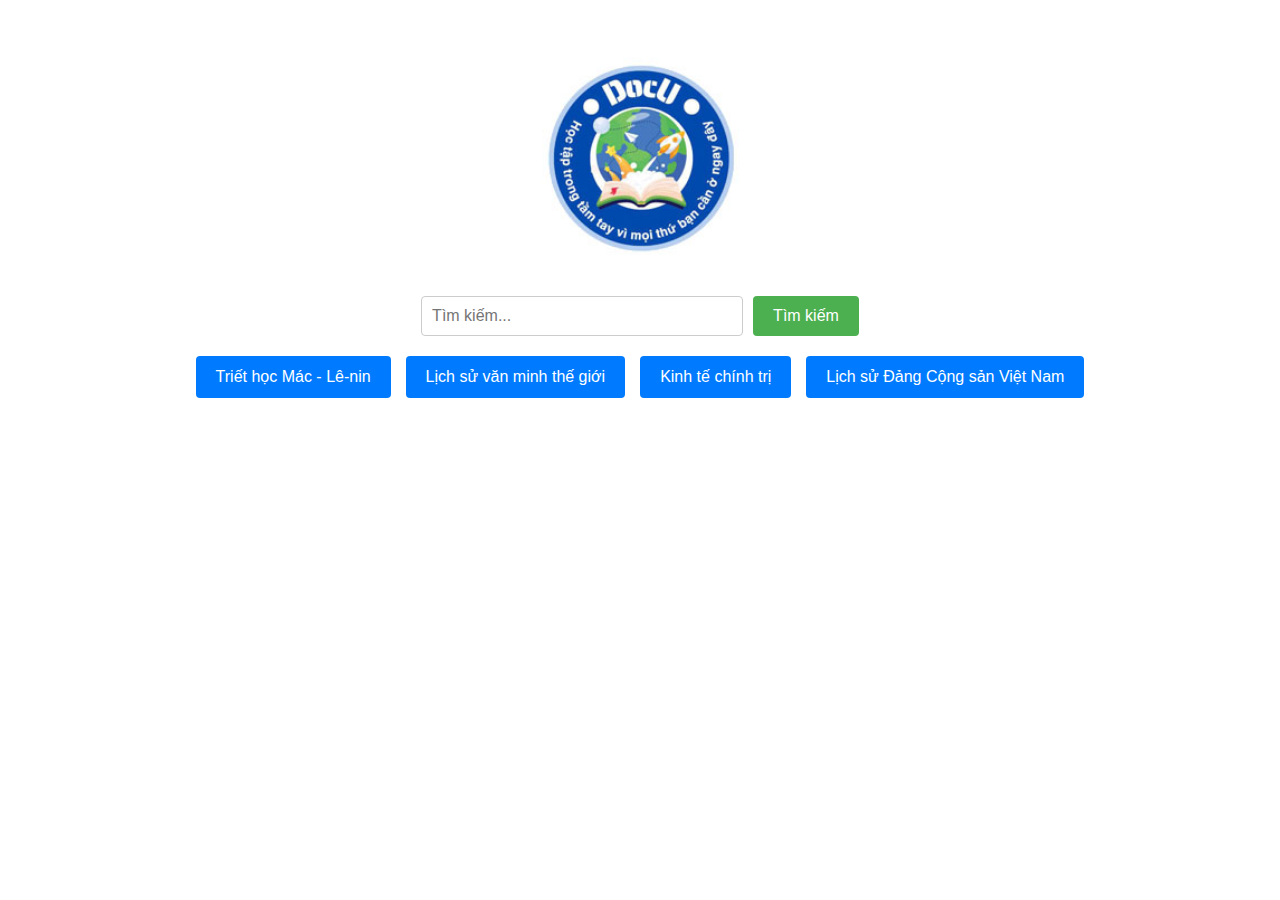
<file: index.html>
<!DOCTYPE html>
<html lang="en">
<head>
    <meta charset="UTF-8">
    <meta name="viewport" content="width=device-width, initial-scale=1.0">
    <title>Document</title>
    <link rel="stylesheet" href="style.css">
    <style>
        /* CSS để căn giữa hình ảnh */
        .image-container {
            display: flex;
            justify-content: center;
            margin: 20px 0; /* Thêm khoảng cách trên và dưới hình ảnh */
        }
        img {
            width: 20%; /* Giảm kích thước hình ảnh xuống 30% */
            height: auto; /* Giữ tỉ lệ khung hình */
        }
    </style>
</head>
<body>

    <!-- Hình ảnh trên cùng -->
    <div class="image-container">
        <img src="assets/fix.jpg" alt="Mô tả hình ảnh">
    </div>

    <!-- Search bar and submit button -->
    <form id="searchForm" action="#" method="GET">
        <input type="text" id="searchInput" name="query" placeholder="Tìm kiếm...">
        <button type="submit">Tìm kiếm</button>
    </form>

    <!-- Subject buttons -->
    <div class="subject-buttons">
        <button class="subject-button" onclick="location.href='maclenin/mac-le-nin.html'">Triết học Mác - Lê-nin</button>
        <button class="subject-button" onclick="location.href='lichsuvanminhthegioi/lich-su-van-minh-the-gioi.html'">Lịch sử văn minh thế giới</button>
        <button class="subject-button" onclick="location.href='kinhtechinhtri/kinh-te-chinh-tri.html'">Kinh tế chính trị</button>
        <button class="subject-button" onclick="location.href='lichsudang/lich-su-dang-cong-san-vn.html'">Lịch sử Đảng Cộng sản Việt Nam</button>
    </div>

    <!-- Link to JavaScript file -->
    <script src="script.js"></script>
</body>
</html>
</file>
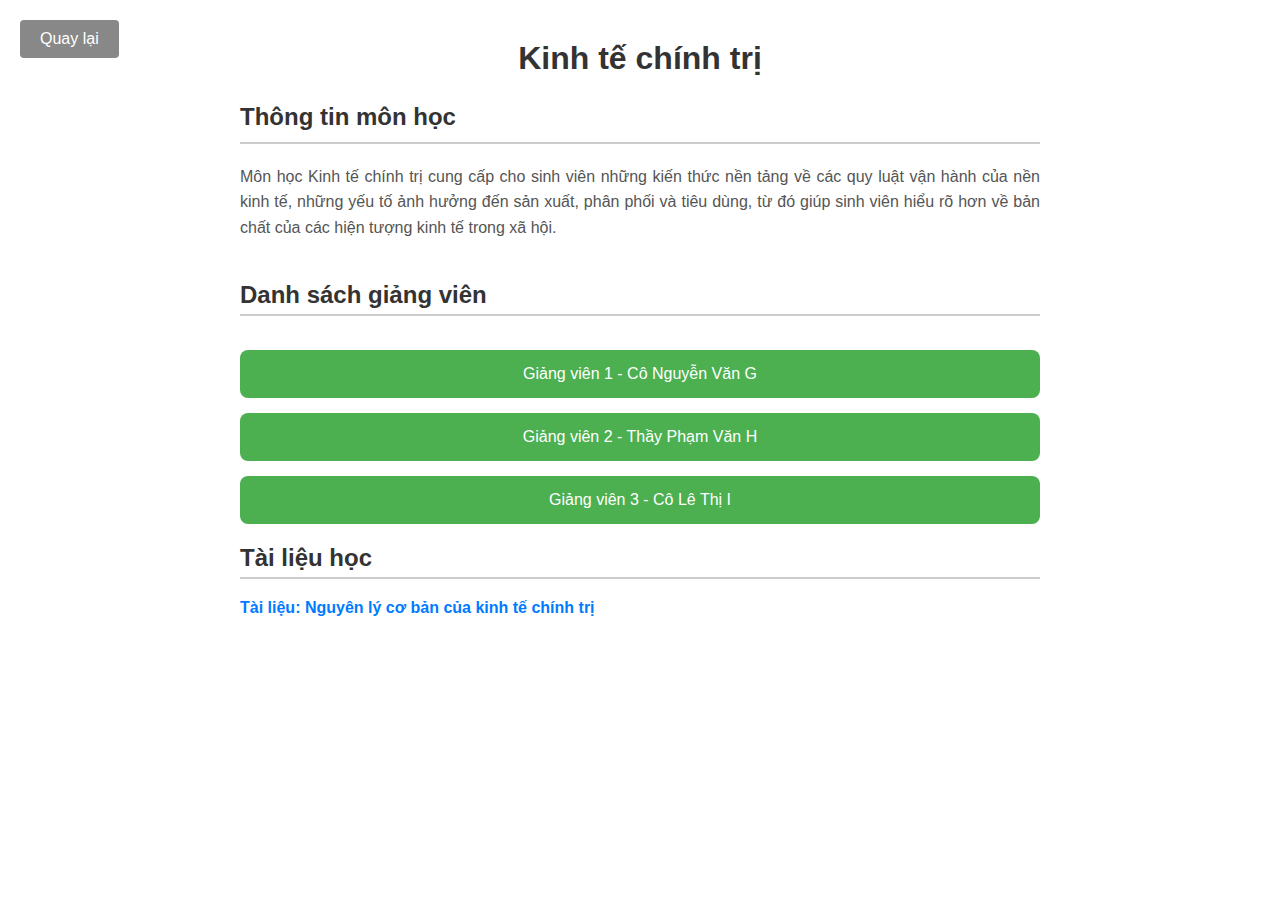
<file: kinhtechinhtri/kinh-te-chinh-tri.html>
<!DOCTYPE html>
<html lang="en">
<head>
    <meta charset="UTF-8">
    <meta name="viewport" content="width=device-width, initial-scale=1.0">
    <title>Kinh tế chính trị</title>
    <link rel="stylesheet" href="../style.css"> <!-- Kết nối tới file CSS nếu có -->
</head>
<body>
    <button class="back-button" onclick="history.back()">Quay lại</button>

    <h1>Kinh tế chính trị</h1>

    <!-- Thông tin môn học -->
    <section id="course-info">
        <h2>Thông tin môn học</h2>
        <p>Môn học Kinh tế chính trị cung cấp cho sinh viên những kiến thức nền tảng về các quy luật vận hành của nền kinh tế, những yếu tố ảnh hưởng đến sản xuất, phân phối và tiêu dùng, từ đó giúp sinh viên hiểu rõ hơn về bản chất của các hiện tượng kinh tế trong xã hội.</p>
    </section>

    <!-- Danh sách giảng viên -->
    <section id="instructors">
        <h2>Danh sách giảng viên</h2>
        <button onclick="location.href='mailto:giaovien1@example.com'">Giảng viên 1 - Cô Nguyễn Văn G</button>
        <button onclick="location.href='mailto:giaovien2@example.com'">Giảng viên 2 - Thầy Phạm Văn H</button>
        <button onclick="location.href='mailto:giaovien3@example.com'">Giảng viên 3 - Cô Lê Thị I</button>
    </section>

    <!-- Tài liệu học -->
    <section id="resources">
        <h2>Tài liệu học</h2>
        <ul>
            <li><a href="https://drive.google.com/drive/folders/1xW6o_nxBgIYf5J139DETx_dBOPrjqA6B?hl=vi" target="_blank">Tài liệu: Nguyên lý cơ bản của kinh tế chính trị</a></li>
        </ul>
    </section>

</body>
</html>
</file>
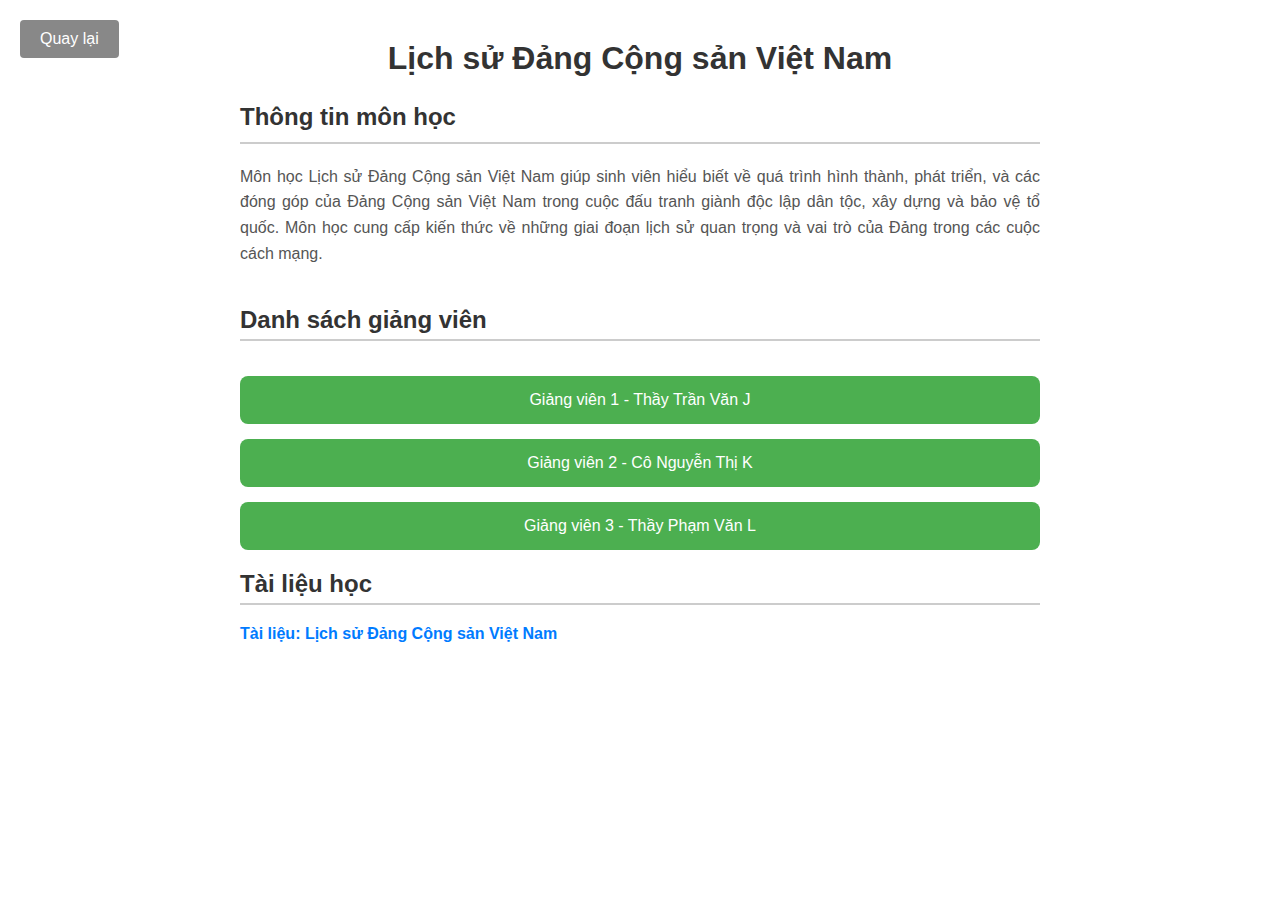
<file: lichsudang/lich-su-dang-cong-san-vn.html>
<!DOCTYPE html>
<html lang="en">
<head>
    <meta charset="UTF-8">
    <meta name="viewport" content="width=device-width, initial-scale=1.0">
    <title>Lịch sử Đảng Cộng sản Việt Nam</title>
    <link rel="stylesheet" href="../style.css"> <!-- Kết nối tới file CSS nếu có -->
</head>
<body>
    <button class="back-button" onclick="history.back()">Quay lại</button>

    <h1>Lịch sử Đảng Cộng sản Việt Nam</h1>

    <!-- Thông tin môn học -->
    <section id="course-info">
        <h2>Thông tin môn học</h2>
        <p>Môn học Lịch sử Đảng Cộng sản Việt Nam giúp sinh viên hiểu biết về quá trình hình thành, phát triển, và các đóng góp của Đảng Cộng sản Việt Nam trong cuộc đấu tranh giành độc lập dân tộc, xây dựng và bảo vệ tổ quốc. Môn học cung cấp kiến thức về những giai đoạn lịch sử quan trọng và vai trò của Đảng trong các cuộc cách mạng.</p>
    </section>

    <!-- Danh sách giảng viên -->
    <section id="instructors">
        <h2>Danh sách giảng viên</h2>
        <button onclick="location.href='mailto:giaovien1@example.com'">Giảng viên 1 - Thầy Trần Văn J</button>
        <button onclick="location.href='mailto:giaovien2@example.com'">Giảng viên 2 - Cô Nguyễn Thị K</button>
        <button onclick="location.href='mailto:giaovien3@example.com'">Giảng viên 3 - Thầy Phạm Văn L</button>
    </section>

    <!-- Tài liệu học -->
    <section id="resources">
        <h2>Tài liệu học</h2>
        <ul>
            <li><a href="https://drive.google.com/drive/folders/1K8AO0XNqoa9qsUppYUKR3jrJjDLgnjZy?hl=vi" target="_blank">Tài liệu: Lịch sử Đảng Cộng sản Việt Nam</a></li>
        </ul>
    </section>

</body>
</html>
</file>
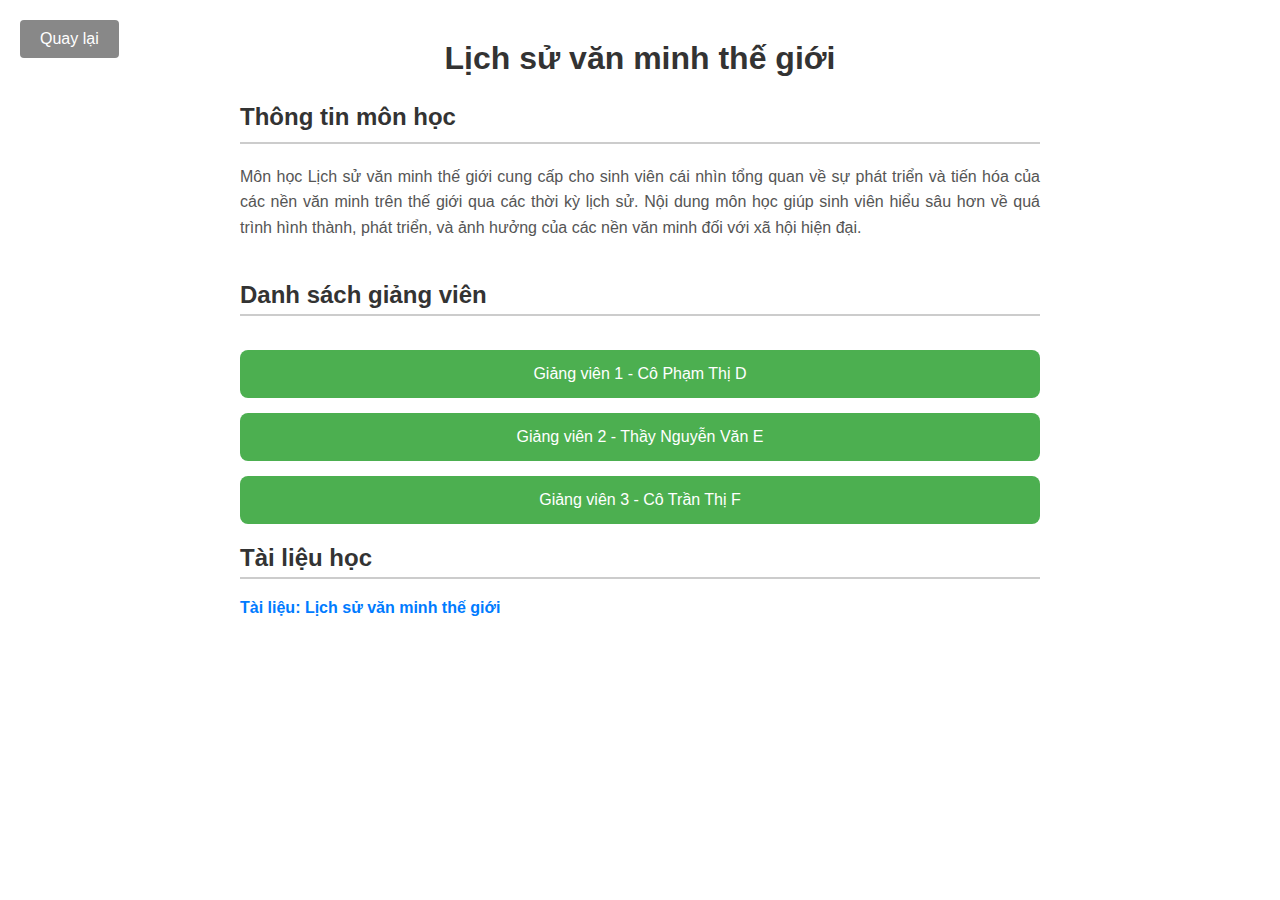
<file: lichsuvanminhthegioi/lich-su-van-minh-the-gioi.html>
<!DOCTYPE html>
<html lang="en">
<head>
    <meta charset="UTF-8">
    <meta name="viewport" content="width=device-width, initial-scale=1.0">
    <title>Lịch sử văn minh thế giới</title>
    <link rel="stylesheet" href="../style.css"> <!-- Kết nối tới file CSS nếu có -->
</head>
<body>
    <button class="back-button" onclick="history.back()">Quay lại</button>

    <h1>Lịch sử văn minh thế giới</h1>

    <!-- Thông tin môn học -->
    <section id="course-info">
        <h2>Thông tin môn học</h2>
        <p>Môn học Lịch sử văn minh thế giới cung cấp cho sinh viên cái nhìn tổng quan về sự phát triển và tiến hóa của các nền văn minh trên thế giới qua các thời kỳ lịch sử. Nội dung môn học giúp sinh viên hiểu sâu hơn về quá trình hình thành, phát triển, và ảnh hưởng của các nền văn minh đối với xã hội hiện đại.</p>
    </section>

    <!-- Danh sách giảng viên -->
    <section id="instructors">
        <h2>Danh sách giảng viên</h2>
        <button onclick="location.href='mailto:giaovien1@example.com'">Giảng viên 1 - Cô Phạm Thị D</button>
        <button onclick="location.href='mailto:giaovien2@example.com'">Giảng viên 2 - Thầy Nguyễn Văn E</button>
        <button onclick="location.href='mailto:giaovien3@example.com'">Giảng viên 3 - Cô Trần Thị F</button>
    </section>

    <!-- Tài liệu học -->
    <section id="resources">
        <h2>Tài liệu học</h2>
        <ul>
            <li><a href="https://drive.google.com/drive/folders/1IOYmNza3xZkVvXf2rtOVxxArg7eJ6GBt?hl=vi" target="_blank">Tài liệu: Lịch sử văn minh thế giới</a></li>
        </ul>
    </section>

</body>
</html>
</file>
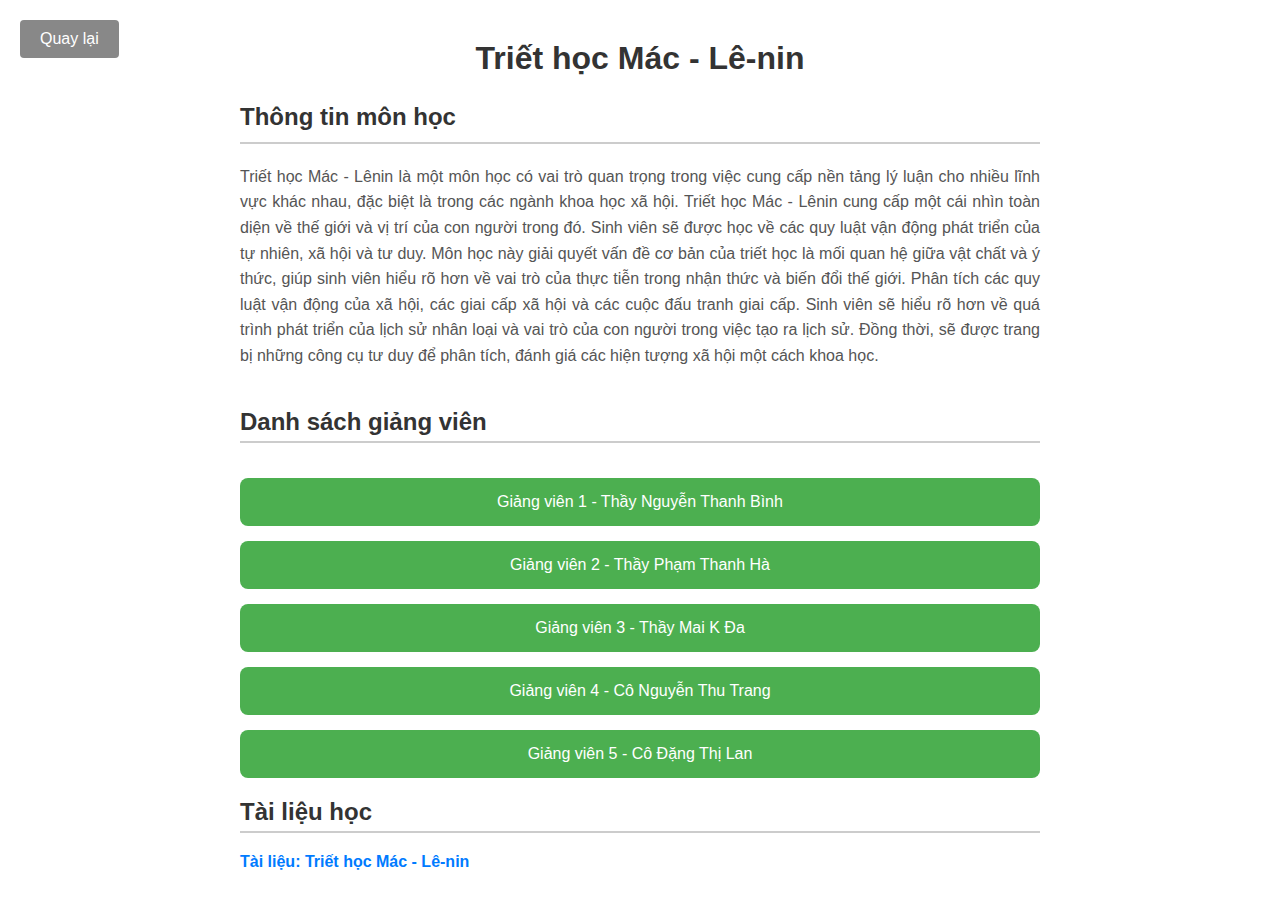
<file: maclenin/mac-le-nin.html>
<!DOCTYPE html>
<html lang="en">
<head>
    <meta charset="UTF-8">
    <meta name="viewport" content="width=device-width, initial-scale=1.0">
    <title>Triết học Mác - Lê-nin</title>
    <link rel="stylesheet" href="../style.css">
    <style>
        /* CSS để căn giữa hình ảnh */
        .image-container {
            display: flex;
            justify-content: center;
            margin: 20px 0; /* Thêm khoảng cách trên và dưới hình ảnh */
        }
        .instructor-info {
            display: none; /* Ẩn thông tin giảng viên mặc định */
            margin-top: 10px;
            border: 1px solid #ccc;
            padding: 10px;
            background-color: #f9f9f9;
        }
    </style>
</head>
<body>
    <button class="back-button" onclick="history.back()">Quay lại</button>

    <h1>Triết học Mác - Lê-nin</h1>

    <!-- Thông tin môn học -->
    <section id="course-info">
        <h2>Thông tin môn học</h2>
        <p>Triết học Mác - Lênin là một môn học có vai trò quan trọng trong việc cung cấp nền tảng lý luận cho nhiều lĩnh vực khác nhau, đặc biệt là trong các ngành khoa học xã hội.  Triết học Mác - Lênin cung cấp một cái nhìn toàn diện về thế giới và vị trí của con người trong đó. Sinh viên sẽ được học về các quy luật vận động phát triển của tự nhiên, xã hội và tư duy. Môn học này giải quyết vấn đề cơ bản của triết học là mối quan hệ giữa vật chất và ý thức, giúp sinh viên hiểu rõ hơn về vai trò của thực tiễn trong nhận thức và biến đổi thế giới. Phân tích các quy luật vận động của xã hội, các giai cấp xã hội và các cuộc đấu tranh giai cấp. Sinh viên sẽ hiểu rõ hơn về quá trình phát triển của lịch sử nhân loại và vai trò của con người trong việc tạo ra lịch sử. Đồng thời, sẽ được trang bị những công cụ tư duy để phân tích, đánh giá các hiện tượng xã hội một cách khoa học.
        </p>
    </section>

    <!-- Danh sách giảng viên -->
    <section id="instructors">
        <h2>Danh sách giảng viên</h2>
        <button onclick="toggleInfo('info1')">Giảng viên 1 - Thầy Nguyễn Thanh Bình</button>
        <div id="info1" class="instructor-info">
            <p><strong>Email:</strong> nguyenthanhbinhtriet@gmail.com</p>
            <p><strong>Trình độ học vấn:</strong> PGS.TS</p>
            <p><strong>Đơn vị công tác:</strong> Khoa Triết học</p>
            <p><strong>Phong cách giảng dạy:</strong> Khó hiểu, nghiêm khắc và hay cợt nhả về vấn đề, cũng như dùng cợt nhả để phân biệt sinh viên tỉnh lẻ, phân biệt vùng miền. (Nhưng cũng chỉ cợt nhả chứ thầy không có ý gì hết.)</p>
            <p><strong>Điểm số:</strong> Đôi khi cho điểm cực dễ, nhưng đôi lúc ăn điểm 0 nhanh như trở bàn tay.</p>
            <p><strong>Điểm ưa thích:</strong> Bài giảng sắc bén, dạy không cần dùng đến slide hay máy chiếu.</p>
            <p><strong>Không thích:</strong> Sự cợt nhả, trêu chọc sinh viên tỉnh lẻ, đọc chép quá nhanh, cho điểm quá thấp.</p>
            <p><strong>Những lưu ý:</strong> Cố gắng làm bài tập, ghi bài đầy đủ, đừng bao giờ đi muộn quá 5 phút, đừng bao giờ cố gắng xin điểm của thầy.</p>
        </div>
        
        <button onclick="toggleInfo('info2')">Giảng viên 2 - Thầy Phạm Thanh Hà</button>
        <div id="info2" class="instructor-info">
            <p><strong>Email:</strong> hapham@vnu.edu.vn</p>
            <p><strong>Năm sinh:</strong> 1979</p>
            <p><strong>Trình độ học vấn:</strong> Tiến sĩ</p>
            <p><strong>Đơn vị công tác:</strong> Khoa Triết học</p>
            <p><strong>Phong cách giảng dạy:</strong> Thầy khá nghiêm khắc, yêu cầu khi học cần phải nghiêm túc (đặc biệt thầy không thích các bạn mất trật tự trong giờ, ngủ trong giờ), đổi lại chăm chú nghe giảng và phát biểu thầy sẽ cộng điểm rất nhiều đó ạ. Kiến thức của thầy rất tuyệt vời, nhiều câu hỏi thú vị. Nếu ai học để mong điểm cao, dễ thì thầy không phải sự lựa chọn. Nếu ai học với tâm thế nghiêm túc sẵn sàng thu nhận kiến thức thì thầy là một giảng viên tuyệt vời.</p>
            <p><strong>Điểm số:</strong> Điểm chuyên cần: Đi đủ thì 8đ phát biểu cộng dần sang cả giữa kì luôn. Điểm giữa kì: làm bài tập nhóm (thầy chấm khá dễ). Cuối kì: Là lúc khẳng định bản thân trong phòng máy.</p>
            <p><strong>Điểm ưa thích:</strong> Em rất thích cách giảng bài của thầy. </p>
            <p><strong>Không thích:</strong> Thầy nghiêm túc nên đôi khi cảm thấy sợ.</p>
            <p><strong>Những lưu ý:</strong> Đừng nói chuyện, đừng ngủ! K là bị đuổi ra ngoài đấy 🤣</p>
        </div>

        <button onclick="toggleInfo('info3')">Giảng viên 3 - Thầy Mai K Đa</button>
        <div id="info3" class="instructor-info">
            <p><strong>Email:</strong> maikda@ussh.edu.vn</p>
            <p><strong>Trình độ học vấn:</strong> Tiến sĩ</p>
            <p><strong>Đơn vị công tác:</strong> Khoa Triết học</p>
            <p><strong>Năm công tác:</strong> Là giảng viên tại trường từ năm 2013</p>
            <p><strong>Phong cách giảng dạy:</strong> Thầy rất dễ tính và dạy dễ hiểu.</p>
            <p><strong>Điểm số:</strong> Thầy chấm điểm rất dễ (tất cả lớp full 9,5), giữa kì thầy cộng 0,5 vào bài giữa kì.</p>
            <p><strong>Điểm ưa thích:</strong> Mình thích thầy rất nhiều thứ.</p>
            <p><strong>Không thích:</strong> Thầy cho điểm chuyên cần quá dễ gây sự bất công cho những bạn chăm chỉ.</p>
            <p><strong>Những lưu ý:</strong> Chăm học và chăm nghe giảng là được. Thầy có lẽ là người thầy tuyệt vời nhất trong kì đầu đại học của mình và có lẽ là cả đời sinh viên. Rất may mắn khi được học thầy.</p>
        </div>

        <button onclick="toggleInfo('info4')">Giảng viên 4 - Cô Nguyễn Thu Trang</button>
        <div id="info4" class="instructor-info">
            <p><strong>Email:</strong> thutrang041980@gmail.com</p>
            <p><strong>Năm sinh:</strong> 1980</p>
            <p><strong>Trình độ học vấn:</strong> Thạc sĩ</p>
            <p><strong>Đơn vị công tác:</strong> Khoa Việt Nam học và tiếng Việt.</p>
            <p><strong>Phong cách giảng dạy:</strong> Cô dễ tính, thú vị, giảng dạy dễ hiểu, khá thoáng trong chấm bài, khuyến khích sự sáng tạo.</p>
            <p><strong>Điểm số:</strong> Cô chấm điểm dễ, điểm nào cũng dễ.</p>
            <p><strong>Điểm ưa thích:</strong> Cô hiền, cách dạy logic và dễ hiểu.</p>
            <p><strong>Những lưu ý:</strong> Chăm làm bài tập, mang sách bài tập đầy đủ, không nghỉ học không có phép.</p>
        </div>

        <button onclick="toggleInfo('info5')">Giảng viên 5 - Cô Đặng Thị Lan</button>
        <div id="info5" class="instructor-info">
            <p><strong>Email:</strong> dangthilan61@gmail.com</p>
            <p><strong>Trình độ học vấn:</strong> PGS.TS</p>
            <p><strong>Đơn vị công tác:</strong> Khoa Triết học</p>
            <p><strong>Phong cách giảng dạy:</strong> Cô dễ tính, theo cá nhân mình thì cô giảng lúc thú vị lúc không, nhưng cô lấy ví dụ cũng dễ hiểu, cô khuyến khích sinh viên sáng tạo.</p>
            <p><strong>Điểm số:</strong> Chuyên cần thì cô sẽ giao cho lớp trưởng điểm danh, nghỉ 1 buổi thì trừ 0.5. Nếu đi học đủ thì đc 9. Giữa kì cô cho làm tự luận 10 câu nêu đúng/sai và giải thích ngắn gọn, lớp mình được khoảng từ 7-8.5đ.</p>
            <p><strong>Điểm ưa thích:</strong> Cô cho điểm siêu cao.</p>
            <p><strong>Những lưu ý:</strong> Nếu bạn xung phong thuyết trình thì điểm sẽ cao bung nóc nhà.</p>
        </div>
    </section>

    <!-- Tài liệu học -->
    <section id="resources">
        <h2>Tài liệu học</h2>
        <ul>
            <li><a href="https://drive.google.com/drive/folders/1hpNAZVsujE0A-hzQQ3BwtQo9whPASOer?hl=vi" target="_blank">Tài liệu: Triết học Mác - Lê-nin</a></li>
        </ul>
    </section>

    <script src="script.js"></script>
    <script>
        function toggleInfo(infoId) {
            var infoDiv = document.getElementById(infoId);
            if (infoDiv.style.display === "none" || infoDiv.style.display === "") {
                infoDiv.style.display = "block"; // Hiện thông tin
            } else {
                infoDiv.style.display = "none"; // Ẩn thông tin
            }
        }
    </script>
</body>
</html>
</file>
<file: style.css>
/* Định dạng cho form tìm kiếm */
form {
    display: flex;
    justify-content: center;
    margin: 20px 0;
}

form input[type="text"] {
    padding: 10px;
    width: 300px;
    border: 1px solid #ccc;
    border-radius: 4px;
    font-size: 16px;
}

form button[type="submit"] {
    padding: 10px 20px;
    margin-left: 10px;
    background-color: #4CAF50; /* Màu xanh lá */
    color: white;
    border: none;
    border-radius: 4px;
    cursor: pointer;
    font-size: 16px;
    transition: background-color 0.3s;
}

form button[type="submit"]:hover {
    background-color: #45a049; /* Màu khi rê chuột */
}

/* Định dạng cho các nút môn học */
.subject-buttons {
    display: flex;
    justify-content: center;
    gap: 15px; /* Khoảng cách giữa các nút */
    margin-top: 20px;
}

.subject-buttons button {
    padding: 12px 20px;
    background-color: #007bff; /* Màu xanh dương */
    color: white;
    border: none;
    border-radius: 4px;
    font-size: 16px;
    cursor: pointer;
    transition: background-color 0.3s;
}

.subject-buttons button:hover {
    background-color: #0056b3; /* Màu khi rê chuột */
}

/* Lớp highlight cho nút tìm thấy */
.highlight {
    background-color: #FFD700; /* Màu vàng nổi bật */
    color: #000;
    font-weight: bold;
}

/* Định dạng cho nút Quay lại (Back) */
/* Định dạng cho nút Quay lại (Back) */
.back-button {
    padding: 10px 20px;
    background-color: #888888; /* Màu xám */
    color: white;
    border: none;
    border-radius: 4px;
    cursor: pointer;
    font-size: 16px;
    transition: background-color 0.3s;
    position: absolute;
    top: 20px;
    left: 20px;
}

.back-button:hover {
    background-color: #666666; /* Màu xám đậm hơn khi rê chuột */
}

/* Định dạng chung cho trang */
body {
    font-family: Arial, sans-serif;
    margin: 0;
    padding: 20px;
}

h1 {
    text-align: center;
    color: #333;
    margin-top: 20px;
}

h2 {
    color: #333;
    margin-top: 20px;
    border-bottom: 2px solid #ccc;
    padding-bottom: 5px;
}

/* Định dạng cho thông tin môn học */
#course-info {
    max-width: 800px;
    margin: 0 auto;
    text-align: justify;
    line-height: 1.6;
    color: #555;
}

/* Định dạng cho danh sách giảng viên */
#instructors {
    max-width: 800px;
    margin: 20px auto;
    display: flex;
    flex-direction: column; /* Sắp xếp theo cột */
    gap: 15px;
}

#instructors button {
    padding: 15px 20px;
    background-color: #4CAF50;
    color: white;
    border: none;
    border-radius: 8px;
    cursor: pointer;
    font-size: 16px;
    transition: background-color 0.3s;
    text-align: center;
}

#instructors button:hover {
    background-color: #45a049;
}


/* Định dạng cho tài liệu học */
#resources {
    max-width: 800px;
    margin: 20px auto;
    color: #555;
}

#resources ul {
    list-style-type: none;
    padding: 0;
}

#resources li {
    margin: 10px 0;
}

#resources a {
    color: #007bff;
    text-decoration: none;
    font-weight: bold;
}

#resources a:hover {
    text-decoration: underline;
}
</file>
